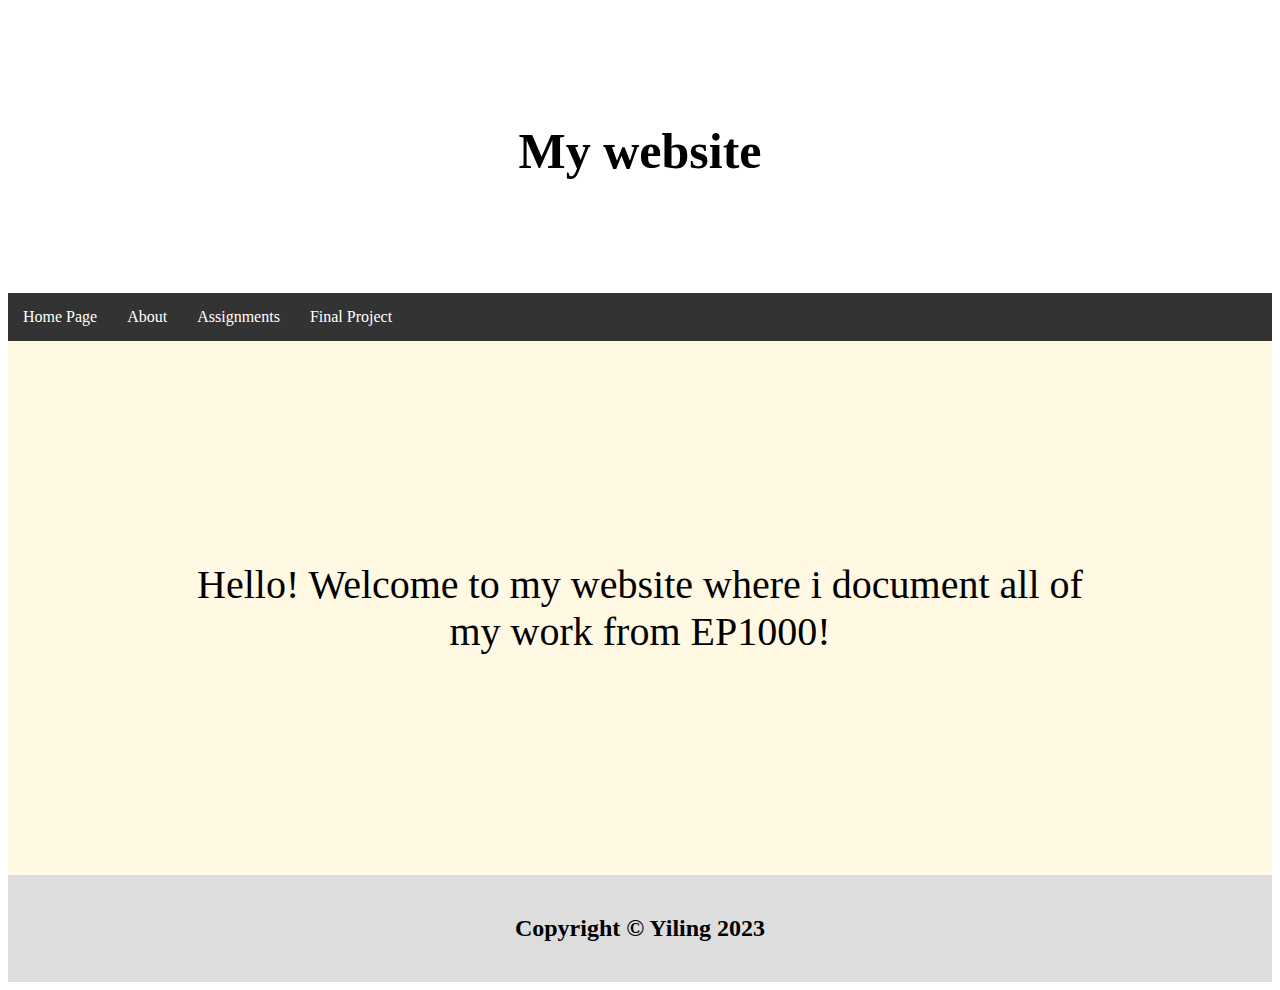
<file: index.html>
<!DOCTYPE html>
<html>
	<head>
		<title> Page Title </title>
		<meta charset="UTF-8">
		<meta name="viewport" content="width=device-width, initial-scale=1">
		
	</head>
	
	<body>
		<div class="container">
			<div class="header">
				<h1>My website</h1>
				</div>
				<link rel="stylesheet" type="text/css" href="style1.css" />
				<div class="navbar">
					<a class=selected href="index1.html">Home Page</a>
					<a class=selected href="Aboutme.html">About</a>
					<a class=selected href="assignments.html">Assignments</a>
					<a class=selected href="final.html">Final Project</a>
				</div>
					<div class="row">
						<div class="main">
						 <p>Hello! Welcome to my website where i document all of my work from EP1000!</p>
						 </div>
					</div>
		</div>
	
	</body>
		<div class="footer">
		<h2>Copyright &copy Yiling 2023</h2>
		</div>
</html>
</file>
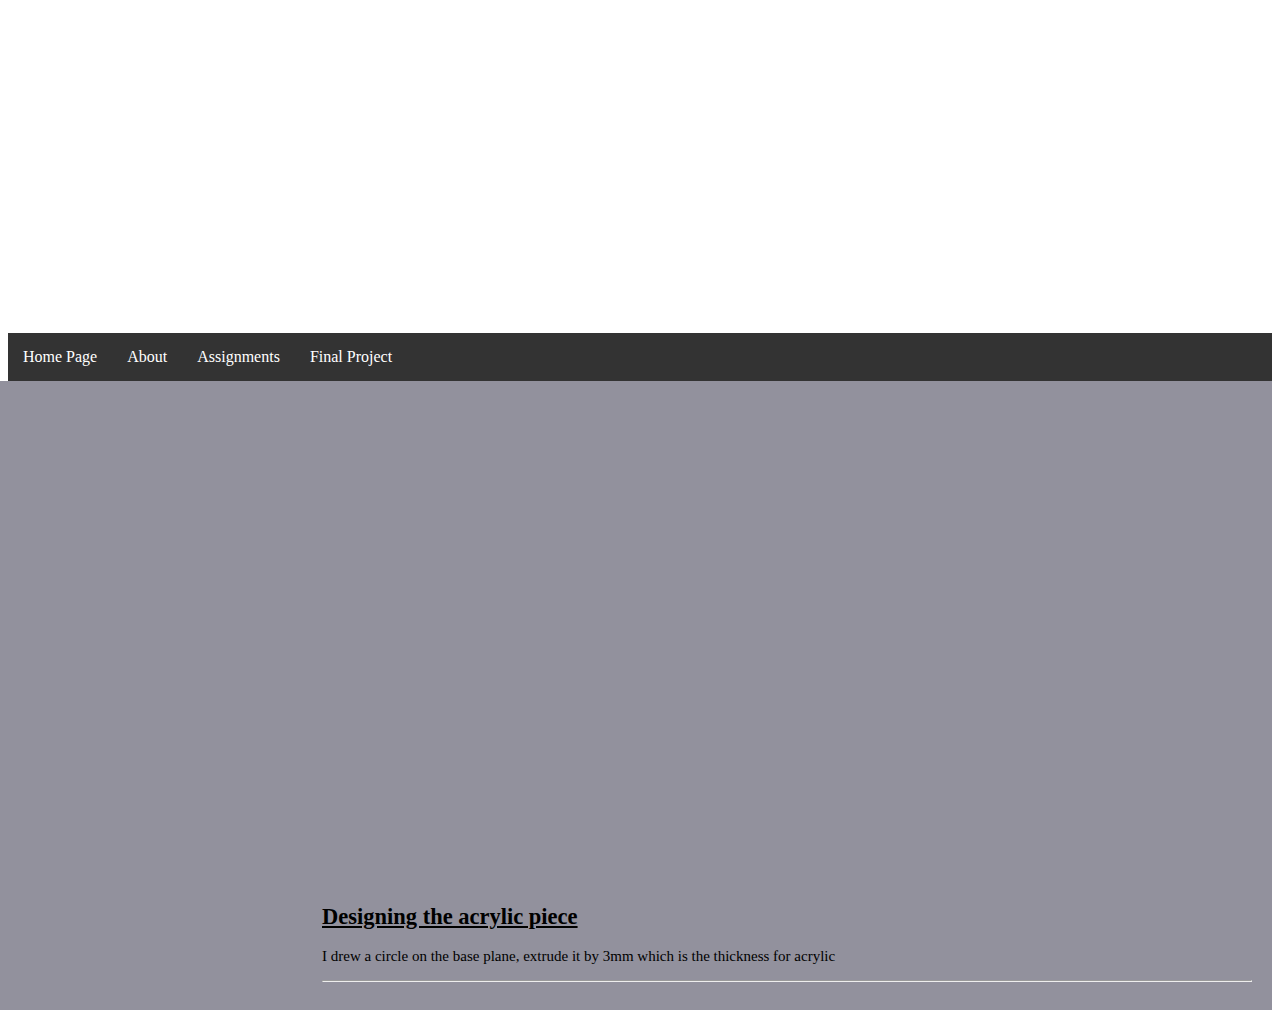
<file: final.html>
<!DOCTYPE html>
<html>
	<head>
		<title> Final Project </title>
		<meta charset="UTF-8">
		<meta name="viewport" content="width=device-width, initial-scale=1">
		
	</head>
	
	<body>
		<div class="container">
			<div class="header">
				<h1>Final Project </h1>
				</div>
				<link rel="stylesheet" type="text/css" href="assignmentstyle.css" />
				<div class="navbar">
					<a class=selected href="index1.html">Home Page</a>
					<a class=selected href="Aboutme.html">About</a>
					<a class=selected href="assignments.html">Assignments</a>
					<a class=selected href="final.html">Final Project</a>
				</div>
					<div class="row">
						<div class="side">
						<iframe src="https://ichat4110.autodesk360.com/shares/public/SH512d4QTec90decfa6ed97779cd5a20e660?mode=embed" width="640" height="480" allowfullscreen="true" webkitallowfullscreen="true" mozallowfullscreen="true"  frameborder="0"></iframe>
						
						<div class="main">
						<h2><u>Designing the acrylic piece</u></h2>
						<p> I drew a circle on the base plane, extrude it by 3mm which is the thickness for acrylic</p>
						 <hr>
						
		
		</div>
			
	</body>
</html>
</file>
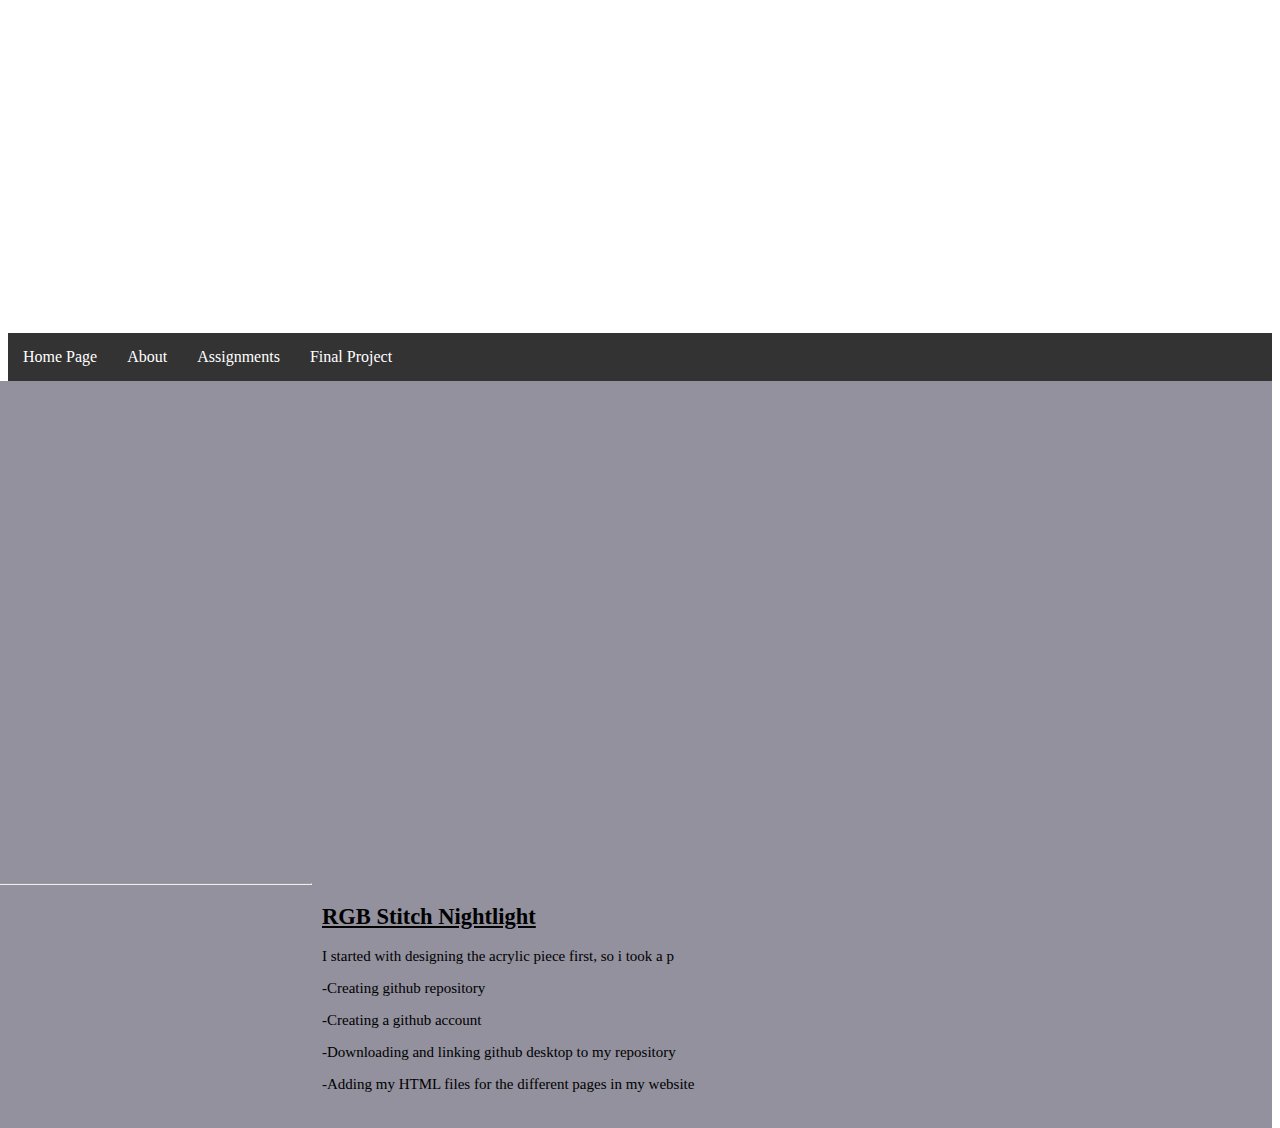
<file: final1.html>
<!DOCTYPE html>
<html>
	<head>
		<title> Final Project</title>
		<meta charset="UTF-8">
		<meta name="viewport" content="width=device-width, initial-scale=1">
		
	</head>
	
	<body>
		<div class="container">
			<div class="header">
				<h1>Final Project</h1>
				</div>
				<link rel="stylesheet" type="text/css" href="assignmentstyle.css" />
				<div class="navbar">
					<a class=selected href="index1.html">Home Page</a>
					<a class=selected href="Aboutme.html">About</a>
					<a class=selected href="assignments.html">Assignments</a>
					<a class=selected href="final1.html">Final Project</a>
				</div>
					<div class="row">
						<div class="side">
						<iframe src="https://ichat4110.autodesk360.com/shares/public/SH512d4QTec90decfa6ed97779cd5a20e660?mode=embed" width="640" height="480" allowfullscreen="true" webkitallowfullscreen="true" mozallowfullscreen="true"  frameborder="0"></iframe>
						
						<div class="main">
						<h2><u>RGB Stitch Nightlight</u></h2>
						<p> I started with designing the acrylic piece first, so i took a p </p>
						<p> -Creating github repository</p>
						<p> -Creating a github account</p>
						<p>-Downloading and linking github desktop to my repository</p>
						<p> -Adding my HTML files for the different pages in my website</p>
						 </div>
						 <hr>

						
					</div>
		
		</div>
			
	</body>
</html>
</file>
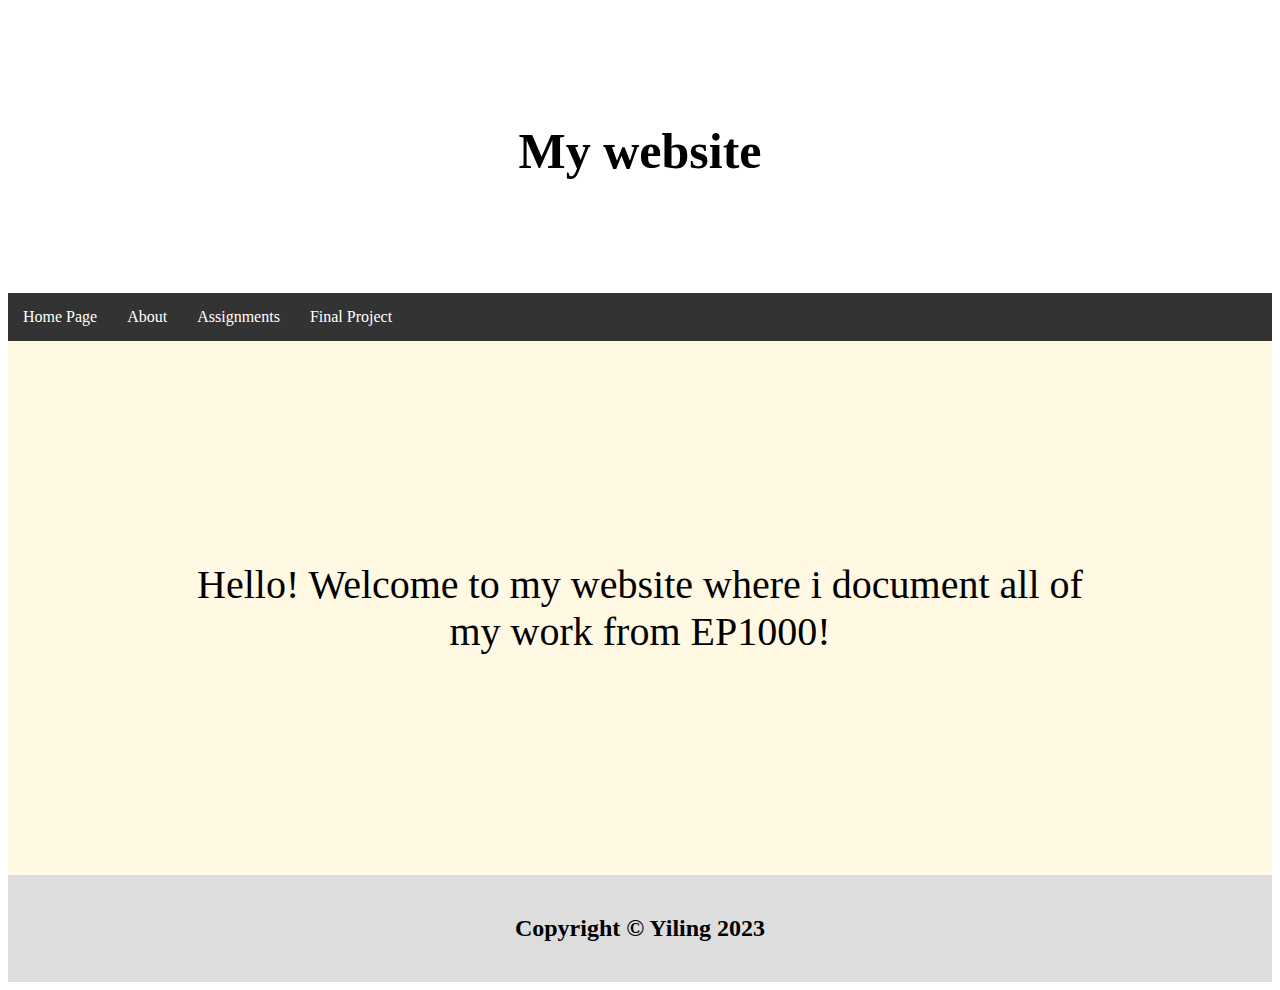
<file: index1 - Copy.html>
<!DOCTYPE html>
<html>
	<head>
		<title> Page Title </title>
		<meta charset="UTF-8">
		<meta name="viewport" content="width=device-width, initial-scale=1">
		
	</head>
	
	<body>
		<div class="container">
			<div class="header">
				<h1>My website</h1>
				</div>
				<link rel="stylesheet" type="text/css" href="style1.css" />
				<div class="navbar">
					<a class=selected href="index1.html">Home Page</a>
					<a class=selected href="Aboutme.html">About</a>
					<a class=selected href="#">Assignments</a>
					<a class=selected href="#">Final Project</a>
				</div>
					<div class="row">
						<div class="main">
						 <p>Hello! Welcome to my website where i document all of my work from EP1000!</p>
						 </div>
					</div>
		</div>
	
	</body>
		<div class="footer">
		<h2>Copyright &copy Yiling 2023</h2>
		</div>
</html>
</file>
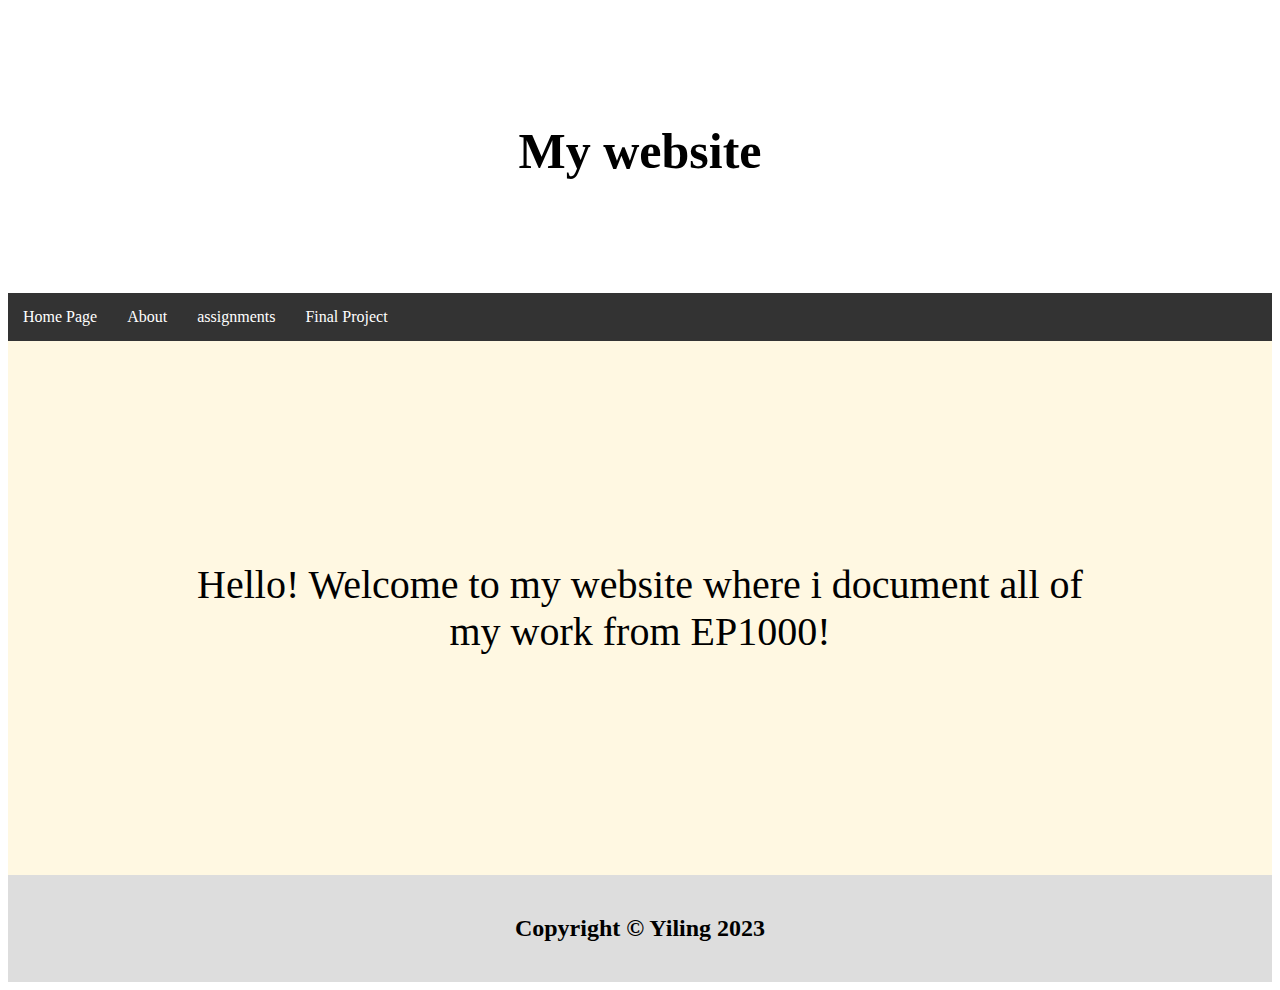
<file: index1.html>
<!DOCTYPE html>
<html>
	<head>
		<title>  My Website </title>
		<meta charset="UTF-8">
		<meta name="viewport" content="width=device-width, initial-scale=1">
		
	</head>
	
	<body>
		<div class="container">
			<div class="header">
				<h1>My website</h1>
				</div>
				<link rel="stylesheet" type="text/css" href="style1.css" />
				<div class="navbar">
					<a class=selected href="index1.html">Home Page</a>
					<a class=selected href="Aboutme.html">About</a>
					<a class=selected href="assignments.html">assignments</a>
					<a class=selected href="final.html">Final Project</a>
				</div>
					<div class="row">
						<div class="main">
						 <p>Hello! Welcome to my website where i document all of my work from EP1000!</p>
						 </div>
					</div>
		</div>
	
	</body>
		<div class="footer">
		<h2>Copyright &copy Yiling 2023</h2>
		</div>
</html>
</file>
<file: style1.css>
<<<<<<< HEAD
body {
	font-family: Times New Roman;
  margin: 0;
}
.header {
  padding: 80px; /* some padding */
  text-align: center; /* center the text */
<<<<<<< Updated upstream
 
=======
 
>>>>>>> Stashed changes
  color: Black; /* white text color */
}

/* Increase the font size of the <h1> element */
.header h1 {
  font-size: 50px;
}/* Style the top navigation bar */
.navbar {
  overflow: hidden; /* Hide overflow */
  background-color: #333; /* Dark background color */
}

/* Style the navigation bar links */
.navbar a {
  float: left; /* Make sure that the links stay side-by-side */
  display: block; /* Change the display to block, for responsive reasons (see below) */
  color: white; /* White text color */
  text-align: Center; /* Center the text */
  padding: 15px 15px; /* Add some padding */
  text-decoration: none; /* Remove underline */
}



/* Change color on hover/mouse-over */
.navbar a:hover {
  background-color: #ddd; /* Grey background color */
  color: black; /* Black text color */
}
.main {
	font-family:Times New Roman;
	color:black;
	text-align:center;
	font-size:40px;
	padding:180px;	
	background: #FFF8E2;
}
.footer {
  padding: 20px; /* Some padding */
  text-align: center; /* Center text*/
  background: #ddd; /* Grey background */
}
</file>
<file: assignmentstyle.css>
<<<<<<< HEAD
body {
	font-family: Times New Roman;
  margin: 0;
}
.header {
  padding: 100px; /* some padding */
  text-align: center; /* center the text */
  background-image:url("https://wallpapers.com/images/hd/black-galaxy-1920-x-1080-background-ac8b0wc82bs93n69.jpg"); /* green background */
  color: white; /* white text color */
}

/* Increase the font size of the <h1> element */
.header h1 {
  font-size: 50px;
}/* Style the top navigation bar */
.navbar {
  overflow: hidden; /* Hide overflow */
  background-color: #333; /* Dark background color */
}
.header h2{
	font-size:50px;
	text-decoration:underline;
}


/* Style the navigation bar links */
.navbar a {
  float: left; /* Make sure that the links stay side-by-side */
  display: block; /* Change the display to block, for responsive reasons (see below) */
  color: white; /* White text color */
  text-align: Center; /* Center the text */
  padding: 15px 15px; /* Add some padding */
  text-decoration: none; /* Remove underline */
}



/* Change color on hover/mouse-over */
.navbar a:hover {
  background-color: #ddd; /* Grey background color */
  color: black; /* Black text color */
}

.side{
	float:right;
	padding:10px;
	width:1480px;
	
	background-color:#92919D;
}
.side2{
	float:right;
	padding:10px;
	width:1470px;
	
	background-color:#92919D;
}
.side3{
	float:right;
	padding:10px;
	width:1460px;
	
	background-color:#92919D;
}
.side4{
	float:right;
	padding:10px;
	width:1450px;
	
	background-color:#92919D;
}	
.side5{
	float:right;
	padding:10px;
	width:1440px;
	
	background-color:#92919D;
}	
.side6{
	float:right;
	padding:10px;
	width:1430px;
	
	background-color:#92919D;
}	
.side7{
	float:right;
	padding:10px;
	width:1420px;
	
	background-color:#92919D;
}	
.side8{
	float:right;
	padding:10px;
	width:1410px;
	
	background-color:#92919D;
}	
.side9{
	float:right;
	padding:10px;
	width:1400px;
	
	background-color:#92919D;
}	
.main {
	float:right;
	font-family:Times New Roman;
	color:black;
	text-align:left;
	font-size:15px;
	padding:10px;	
	width:930px;
	
	
	background:#92919D;
}
.main1{
	float:right;
	font-family:Times New Roman;
	color:black;
	text-align:left;
	font-size:15px;
	padding:10px;	
	width:920px;

	background:#92919D;
}
.main2{
	float:right;
	font-family:Times New Roman;
	color:black;
	text-align:left;
	font-size:15px;
	padding:10px;	
	width:910px;

	background:#92919D;
}
.main3{
	float:right;
	font-family:Times New Roman;
	color:black;
	text-align:left;
	font-size:15px;
	padding:10px;	
	width:900px;

	background:#92919D;
}
.main4{
	float:right;
	font-family:Times New Roman;
	color:black;
	text-align:left;
	font-size:15px;
	padding:10px;	
	width:890px;

	background:#92919D;
}
.main5{
	float:right;
	font-family:Times New Roman;
	color:black;
	text-align:left;
	font-size:15px;
	padding:10px;	
	width:880px;

	background:#92919D;
}
.main6{
	float:right;
	font-family:Times New Roman;
	color:black;
	text-align:left;
	font-size:15px;
	padding:10px;	
	width:870px;

	background:#92919D;
}
.main7{
	float:right;
	font-family:Times New Roman;
	color:black;
	text-align:left;
	font-size:15px;
	padding:10px;	
	width:860px;

	background:#92919D;
}
.main8{
	float:right;
	font-family:Times New Roman;
	color:black;
	text-align:left;
	font-size:15px;
	padding:10px;	
	width:850px;

	background:#92919D;
}
	
	




>>>>>>> fe6696e218ec14cdb46fa7076cd821b38078b17c
</file>
